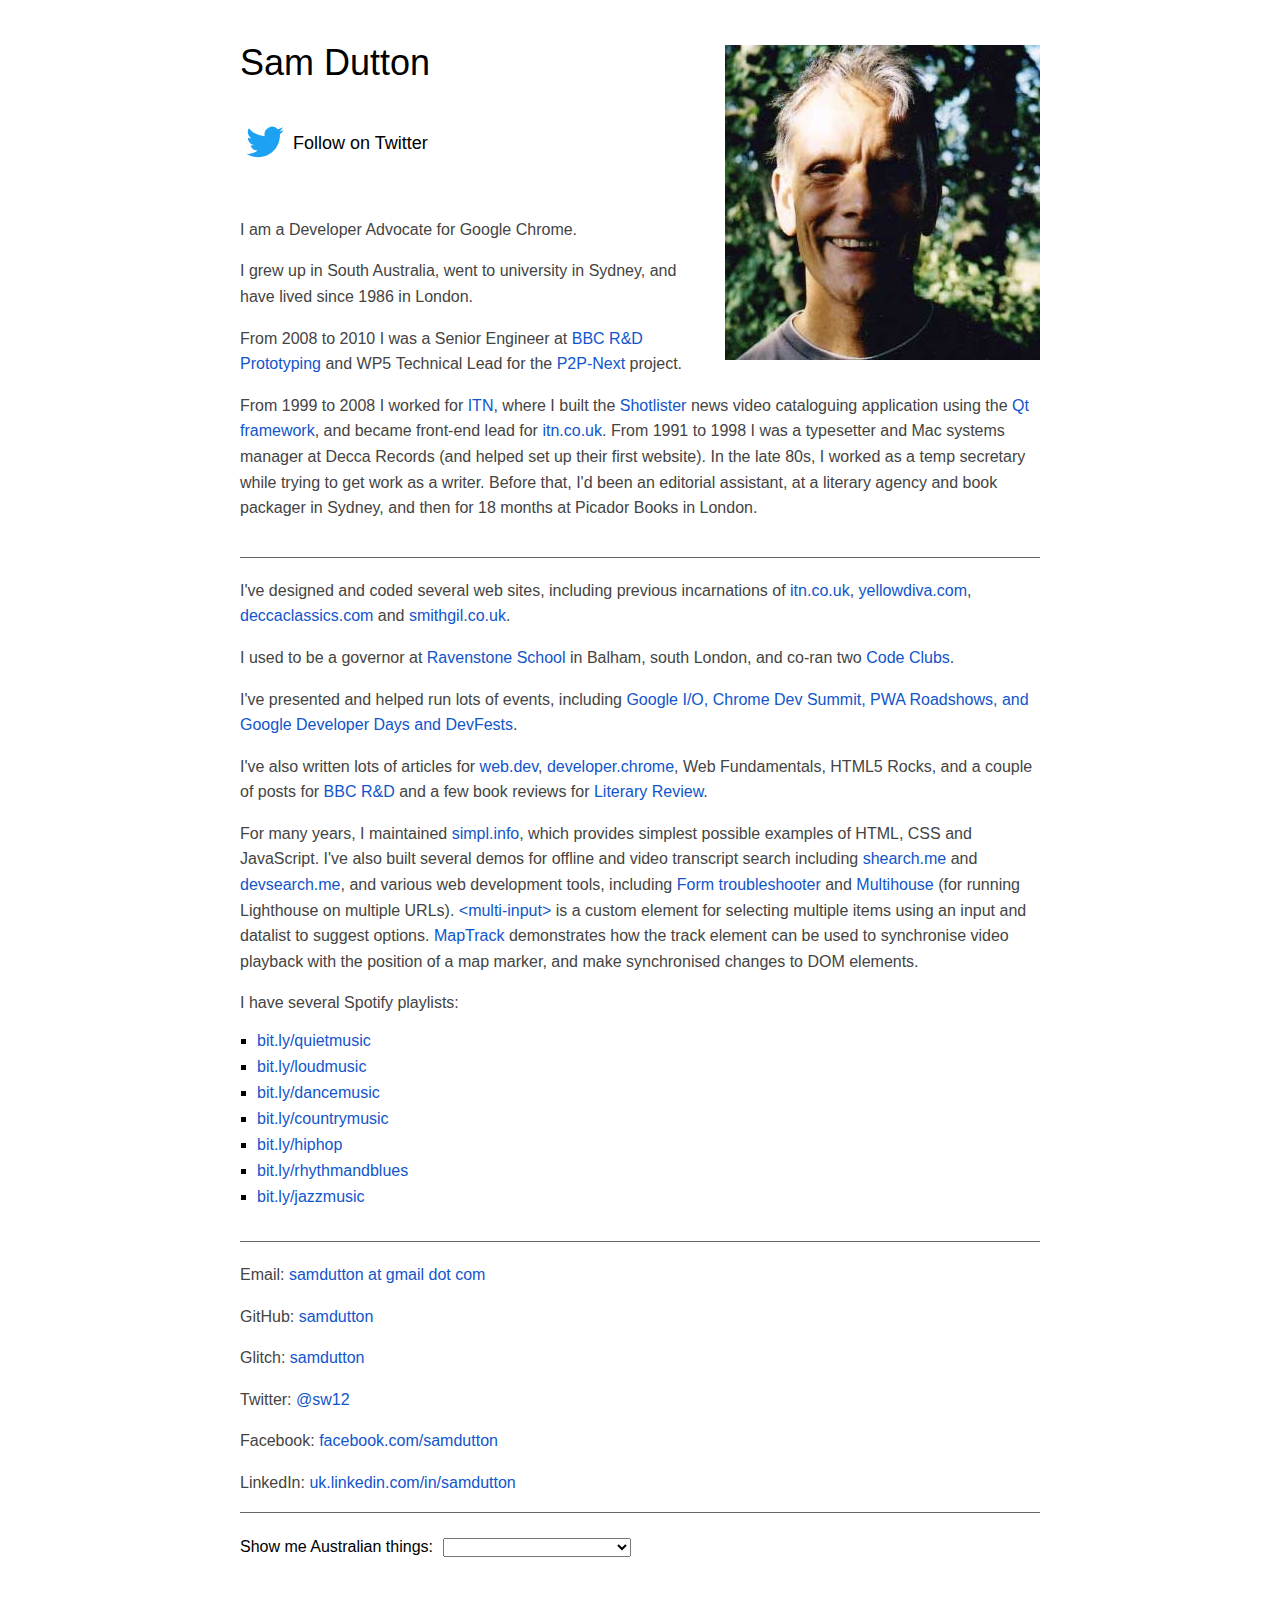
<file: index.html>
﻿<!DOCTYPE html>
<html lang="en">
  <head>

    <meta charset="utf-8">
    <meta name="description" content="Sam Dutton is a web developer working for Google in London.">
    <meta name="author" content="//samdutton.com">
    <meta name="viewport" content="width=device-width, initial-scale=1.0">
    <meta itemprop="name" content="Sam Dutton is a web developer working for Google in London.">
    <meta itemprop="image" content="images/icon192.png">
    <meta name="mobile-web-app-capable" content="yes">
    <meta id="theme-color" name="theme-color" content="#fff">

    <base target="_blank">

    <title>Sam Dutton</title>

    <link rel="canonical" href="https://samdutton.com">
    <link rel="manifest" href="manifest.json">

<script>
window.ga = window.ga || function() {
  (ga.q=ga.q||[]).push(arguments);
};
ga.l=+new Date;
ga('create', 'UA-2630780-1', 'auto');
ga('send', 'pageview');
</script>

    <script async src="https://www.google-analytics.com/analytics.js"></script>

    <style>
    a {
    color: #15c;
    font-weight: 300;
    text-decoration: none;
    }

    a:hover {
    text-decoration: underline;
    }

    a#twitter {
    color: black;
    display: block;
    margin: 0 0 40px 0;
    text-decoration: none;
    }

    body {
    font-family: sans-serif;
    margin: 40px;
    }

    div.border-bottom {
    border-bottom: 1px solid #666;
    margin: 0 0 20px 0;
    padding: 0 0 20px 0;
    }

    div#blurb {
    border-bottom: 1px solid #666;
    margin-bottom: 25px;
    padding-bottom: 0;
    }

    div#container {
    margin: 0 auto 0 auto;
    max-width: 800px;
    }

    div#highlight {
    background-color: #eee;
    font-size: 1.2em;
    margin: 0 0 50px 0;
    padding: 1.5em 2em 0.5em 2em;
    }

    a#twitter div {
    display: inline-block;
    font-weight: 500;
    left: -5px;
    position: relative;
    top: -13px;
    }

    a#twitter div:hover {
    color: #1da1f2;
    }

    h1 {
    font-size: 28px;
    font-weight: 300;
    line-height: 1.3em;
    margin: 0 0 25px 0;
    padding: 0;
    }

    img#sam-dutton {
    float: right;
    height: 120px;
    margin: 0 0 25px 25px;
    position: relative;
    top: 5px;
    width: 120px;
    }

    label {
    display: block;
    float: left;
    margin: 0 10px 0 0;
    }

    li {
    margin: 0 0 0.5em 0;
    }

    p {
    color: #444;
    font-weight: 300;
    line-height: 1.6em;
    margin: 0 0 1em 0;
    }

    select#australianThingSelector {
    display: block;
    margin: 0 0 20px 0;
    }

    a#twitter svg {
    height: 40px;
    left: -5px;
    position: relative;
    width: 40px;
    }

    ul {
    list-style: square;
    margin: 15px 15px 15px -23px;
    }

    @media (min-width: 620px) {
      a#twitter div {
      font-size: 18px;
      font-weight: 300;
      left: -7px;
      position: relative;
      top: -23px;
      }
      h1 {
      font-size: 36px;
      }
      img#sam-dutton {
      height: 315px;
      width: 315px;
      }
      a#twitter svg {
      height: 60px;
      width: 60px;
      }
    }

    </style>


  </head>

  <body>

    <div id="container">

      <!-- <div id="highlight">
        <p>I built a PWA to demonstrate fast, offline-enabled search:
          <br><br>
          <a href="https://shearch.me">shearch.me</a>
          <br><br>
          This searches all of Shakespeare's plays and poems, including locations and stage directions. Find out more <a href="https://samdutton.wordpress.com/2019/02/19/search-shakespeare/" title="Link to blog post about shearch.me">here</a>.
        </p>
      </div> -->

      <div id="blurb">

        <img id="sam-dutton" src="images/me.jpg" alt="Sam Dutton" />

        <h1>Sam&nbsp;Dutton</h1>

        <a id="twitter" href="https://twitter.com/intent/follow?original_referer=http%3A%2F%2Fsimpl.info%2F&ref_src=twsrc%5Etfw&region=follow_link&screen_name=sw12&tw_p=followbutton" rel="noopener" target="_blank" title="Follow @sw12"><svg viewbox="0 0 400 400"><title>Follow @sw12</title><path d="M153.62,301.59c94.34,0,145.94-78.16,145.94-145.94,0-2.22,0-4.43-.15-6.63A104.36,104.36,0,0,0,325,122.47a102.38,102.38,0,0,1-29.46,8.07,51.47,51.47,0,0,0,22.55-28.37,102.79,102.79,0,0,1-32.57,12.45,51.34,51.34,0,0,0-87.41,46.78A145.62,145.62,0,0,1,92.4,107.81a51.33,51.33,0,0,0,15.88,68.47A50.91,50.91,0,0,1,85,169.86c0,.21,0,.43,0,.65a51.31,51.31,0,0,0,41.15,50.28,51.21,51.21,0,0,1-23.16.88,51.35,51.35,0,0,0,47.92,35.62,102.92,102.92,0,0,1-63.7,22A104.41,104.41,0,0,1,75,278.55a145.21,145.21,0,0,0,78.62,23" fill="#1da1f2" /></svg><div>Follow on Twitter</div></a>

        <p>I am a Developer Advocate for Google&nbsp;Chrome.</p>

        <p>I grew up in South Australia, went to university in Sydney, and have lived since 1986 in London.</p>

        <p>From 2008 to 2010 I was a Senior Engineer at <a href="https://www.bbc.co.uk/rd" title="Prototyping homepage">BBC&nbsp;R&amp;D Prototyping</a> and WP5&nbsp;Technical&nbsp;Lead for the <a href="https://torrentfreak.com/p2p-next-introduces-live-bittorrent-streaming-080718/" title="P2P-Next Wikipedia article">P2P-Next</a> project.</p>

        <p>From 1999 to 2008 I worked for <a href="https://www.itn.co.uk" title="Independent Television News website">ITN</a>, where I built the <a href="images/shotlister_shotlisting.jpg" title="Photograph of a shotlister using Shotlister to catalogue ITV news">Shotlister</a> news video cataloguing application using the <a href="https://en.wikipedia.org/wiki/Qt_%28toolkit%29" title="Wikipedia article about Qt">Qt framework</a>, and became front-end lead for <a href="https://itn.co.uk">itn.co.uk</a>. From 1991 to 1998 I was a typesetter and Mac systems manager at Decca Records (and helped set up their first website). In the late 80s, I worked as a temp secretary while trying to get work as a writer. Before that, I'd been an editorial assistant, at a literary agency and book packager in Sydney, and then for 18 months at Picador Books in London.</p>

        <div class="border-bottom"></div>

        <p>I've designed and coded several web sites, including previous incarnations of <a href="https://www.itn.co.uk">itn.co.uk</a>, <a href="https://www.yellowdiva.com">yellowdiva.com</a>,  <a href="https://www.deccaclassics.com">deccaclassics.com</a> and <a href="https://www.smithgil.co.uk">smithgil.co.uk</a>.</p>

        <p class="border-bottom">I used to be a governor at <a href="https://www.ravenstoneschool.co.uk" title="Ravenstone School homepage">Ravenstone School</a> in Balham, south London, and co-ran two <a href="https://www.codeclub.org.uk" title="Code Club site">Code Clubs</a>.</p>

        <p>I've presented and helped run lots of events, including <a href="https://www.youtube.com/results?search_query=%22Sam%20dutton%22%20-elsa%20-vlog&sp=EgIQAQ%253D%253D">Google I/O, Chrome Dev Summit, PWA Roadshows, and Google Developer Days and DevFests</a>.</p>

        <p>I've also written lots of articles for <a href="https://web.dev/authors/samdutton">web.dev</a>, <a href="https://developer.chrome.com/authors/samdutton/">developer.chrome</a>, Web Fundamentals, HTML5 Rocks, and a couple of posts for <a href="https://www.bbc.co.uk/blogs/researchanddevelopment/2010/11/mozilla-audio-data-api.shtml">BBC</a> <a href="https://www.bbc.co.uk/blogs/bbcinternet/2009/08/html_5_and_timed_media.html">R&amp;D</a> and a few book reviews for <a href="https://literaryreview.co.uk/">Literary Review</a>.</p>

        <p>For many years, I maintained <a href="https://simpl.info" title="simpl.info website">simpl.info</a>, which provides simplest possible examples of HTML, CSS and JavaScript. I've also built several demos for offline and video transcript search including <a href="https://shearch.me">shearch.me</a> and <a href="https://devsearch.me">devsearch.me</a>, and various web development tools, including <a href="https://github.com/GoogleChromeLabs/form-troubleshooter">Form troubleshooter</a> and <a href="https://github.com/samdutton/multihouse">Multihouse</a> (for running Lighthouse on multiple URLs). <a href="https://github.com/samdutton/multi-input">&lt;multi-input&gt;</a> is a custom element for selecting multiple items using an input and datalist to suggest options. <a href="https://simpl.info/track/map/">MapTrack</a> demonstrates  how the track element can be used to synchronise video playback with the position of a map marker, and make synchronised changes to DOM elements.</p>

        <p>I have several Spotify playlists:</p>

        <ul>
          <li><a href="https://bit.ly/quietMusic" title="Quiet music Spotify playlist">bit.ly/quietmusic</a></li>
          <li><a href="https://bit.ly/loudMusic" title="Loud music Spotify playlist">bit.ly/loudmusic</a></li>
          <li><a href="https://bit.ly/danceMusic" title="Dance music Spotify playlist">bit.ly/dancemusic</a></li>
          <li><a href="https://bit.ly/countryMusic" title="Country music Spotify playlist">bit.ly/countrymusic</a></li>
          <li><a href="https://bit.ly/hipHop" title="Hip Hop Spotify playlist">bit.ly/hiphop</a></li>
          <li><a href="https://bit.ly/rhythmAndBlues" title="Rhythm &amp; Blues Spotify playlist">bit.ly/rhythmandblues</a></li>
          <li><a href="https://bit.ly/jazzmusic" title="Jazz Spotify playlist">bit.ly/jazzmusic</a></li>
        </ul>

        <div class="border-bottom"></div>

        <p>Email: <a href="mailto:samdutton_at_gmail.com">samdutton at gmail dot com</a></p>

        <p>GitHub: <a href="https://www.github.com/github" title="GitHub account for Sam Dutton">samdutton</a></p>

        <p>Glitch: <a href="https://glitch.com/@samdutton" title="Sam Dutton's demos on glitch.com">samdutton</a></p>

        <p>Twitter: <a href="https://www.twitter.com/sw12" title="Twitter account for Sam Dutton">@sw12</a></p>

        <p>Facebook: <a href="https://www.facebook.com/samdutton" title="Facebook page for Sam Dutton">facebook.com/samdutton</a></p>

        <p>LinkedIn: <a href="https://linkedin.com/in/samdutton" title="LinkedIn public profile for Sam Dutton">uk.linkedin.com/in/samdutton</a></p>

        </div> <!-- blurb -->

        <div id="australianThings">
          <label for="australianThingSelector">Show me Australian things: </label>
          <select id="australianThingSelector" name="australianThingSelector">
            <option value=""></option>
            <option value="anzacs">anzacs</option>
            <option value="Aunty_Jack">Aunty Jack</option>
            <option value="banksia">banksia</option>
            <option value="*berm">berm</option>
            <option value="billy">billy</option>
            <option value="bluefin">bluefin</option>
            <option value="blue_healer">blue healer</option>
            <option value="Blundstones">Blundstones</option>
            <option value="boab">boab</option>
            <option value="*bush">bush</option>
            <option value="Cable_Beach">Cable Beach</option>
            <option value="Camry">Camry</option>
            <option value="carpet_shark">carpet shark</option>
            <option value="Charger">Charger</option>
            <option value="Cleo">Cleo</option>
            <option value="cobbler">cobbler</option>
            <option value="cray">cray</option>
            <option value="culvert">culvert</option>
            <option value="dacks">dacks</option>
            <option value="damper">damper</option>
            <option value="eskie">eskie</option>
            <option value="donga">donga</option>
            <option value="Fabulon">Fabulon</option>
            <option value="Falcon">Falcon</option>
            <option value="fats">fats</option>
            <option value="*feral">feral</option>
            <option value="fettler">fettler</option>
            <option value="Fibro">Fibro</option>
            <option value="FJ">FJ Holden</option>
            <option value="Forum">Forum</option>
            <option value="gidgie">gidgie</option>
            <option value="grass_tree">grass tree</option>
            <option value="*grouse">grouse</option>
            <option value="*havingABlue">having a blue</option>
            <option value="HK">HK</option>
            <option value="HT">HT</option>
            <option value="hummock">hummock</option>
            <option value="humpy">humpy</option>
            <option value="jacaranda">jacaranda</option>
            <option value="jarrah">jarrah</option>
            <option value="Johnny_Reb_boots">Johnny Reb boots</option>
            <option value="Juicy_Fruit">Juicy Fruit</option>
            <option value="Kalgoorlie">Kalgoorlie</option>
            <option value="kero_fridge">kero fridge</option>
            <option value="kombi">kombi</option>
            <option value="mag_wheels">mag wheels</option>
            <option value="mallee_root">mallee roots</option>
            <option value="melaleuca">melaleuca</option>
            <option value="Metters_stove">Metters stove</option>
            <option value="*moll">moll</option>
            <option value="Monaro">Monaro</option>
            <option value="mulies">mulies</option>
            <option value="Nullarbor_Plain">Nullarbor Plain</option>
            <option value="number">number</option>
            <option value="paddock">paddock</option>
            <option value="paddy_wagon">paddy wagon</option>
            <option value="parka">parka</option>
            <option value="peppermint_gum">peppermint</option>
            <option value="Pilbara">Pilbara</option>
            <option value="salmon_gum">salmon gum</option>
            <option value="saltbush">saltbush</option>
            <option value="Savage_.22">Savage .22</option>
            <option value="servo">servo</option>
            <option value="ses">SES</option>
            <option value="shag">shag</option>
            <option value="shaggin_wagon">shaggin wagon (aka sin bin)</option>
            <option value="*shootThrough">shoot through</option>
            <option value="Sigma">Sigma</option>
            <option value="snags">snags</option>
            <option value="*stickyBeak">sticky beak</option>
            <option value="stoked">stoked</option>
            <option value="*straightArrow">straight arrow</option>
            <option value="*straightAsADie">straight as a die</option>
            <option value="super_works">super works</option>
            <option value="thongs">thongs</option>
            <option value="tracky">tracky</option>
            <option value="treddlies">treddlies</option>
            <option value="tuart">tuart</option>
            <option value="ute">ute</option>
            <option value="V05">V05</option>
            <option value="V-8_Sandman">V-8 Sandman</option>
            <option value="Valiant">Valiant</option>
            <option value="wattle_bird">wattle bird</option>
            <option value="wobbegong">wobbegong</option>
          </select>

          <img id="australianThingImage" src="images/nada.png" alt="Australian thing" />

          <p id="australianThingText"></p>

          </div> <!-- australianThings -->

          </div> <!-- container -->

          <script>
          if (navigator.serviceWorker) {
          navigator.serviceWorker.register('sw.js').catch(function(err) {
          console.error('Unable to register service worker.', err);
          });
          }

          var australianThingText =
          document.getElementById('australianThingText');
          var australianThingImage =
          document.getElementById('australianThingImage');
          var australianThingSelector =
          document.getElementById('australianThingSelector');


          var australianThings = {};
          australianThings.berm = 'Built up ridge, path or mound of earth.';
          australianThings.bush = 'Uncultivated or sparsely settled area. "The Bush" looms large in the <a href="https://australia.gov.au/about-australia/australian-story/austn-bush">Australian imagination</a>.';
          australianThings.feral =
          'Rough, hick or inbred (like a <em>feral cat</em>).';
          australianThings.grouse = 'Adjective: good; verb: complain.';
          australianThings.havingABlue = 'Having an argument.';
          australianThings.moll = 'Common Australian term of abuse &mdash;' +
          'roughly equivalent to British <i>slag</i>.';
          australianThings.shootThrough = 'To leave and/or disappear.';
          australianThings.stickyBeak = 'Inquisitive or nosy person &mdash; ' +
          '<i>having a sticky beak</i> means <i>taking a look</i>.';
          australianThings.straightArrow = 'Reliable, straightforward person.';
          australianThings.straightAsADie = 'Old-fashioned, sober.';

          australianThingSelector.onchange = function() {
          var option = this.options[this.selectedIndex].value;
          if (option.indexOf('*') !== -1) {
          australianThingText.innerHTML =
          australianThings[option.substring(1)];
          australianThingImage.src = 'images/nada.png';
          } else if (option) {
          australianThingText.innerHTML = '';
          var imageFile = option + '.jpg';
          australianThingImage.src = 'images/' + imageFile;
          }
          return false;
          };
          </script>

        </body>

      </html>
</file>
